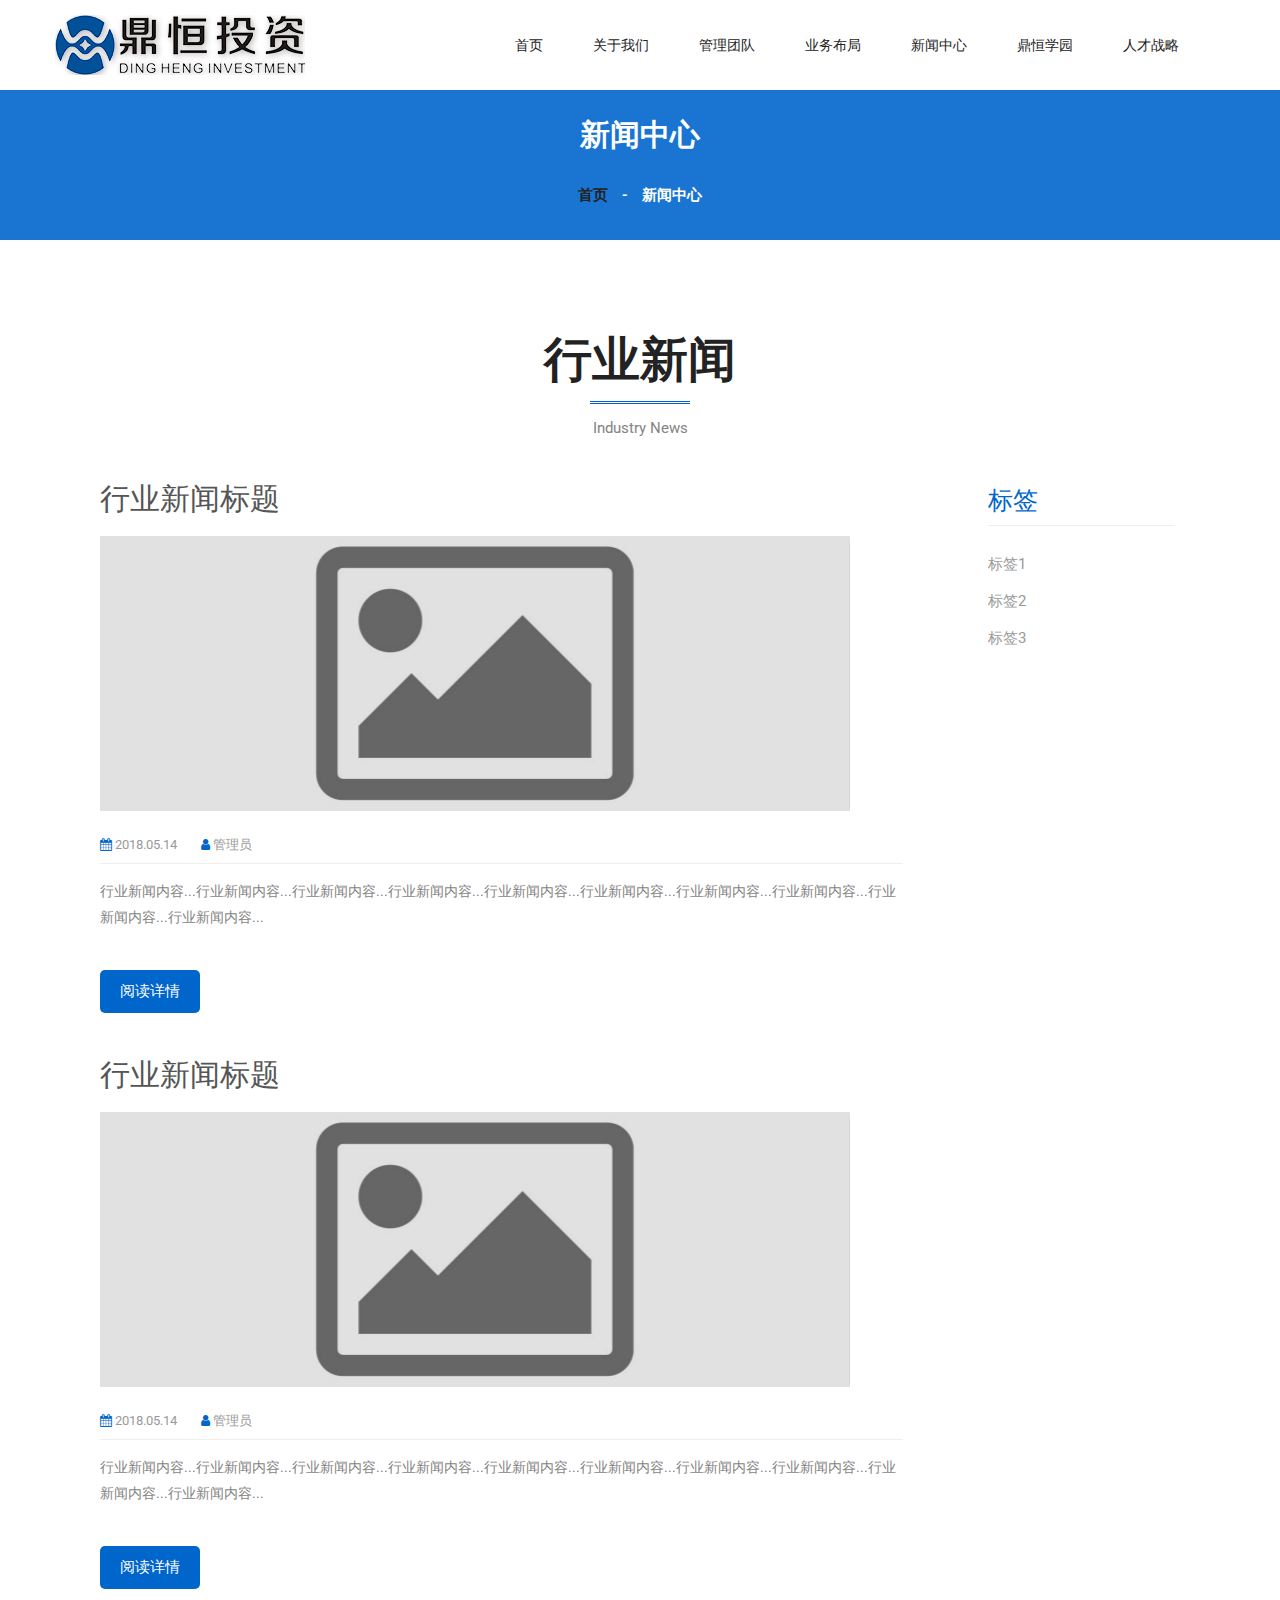
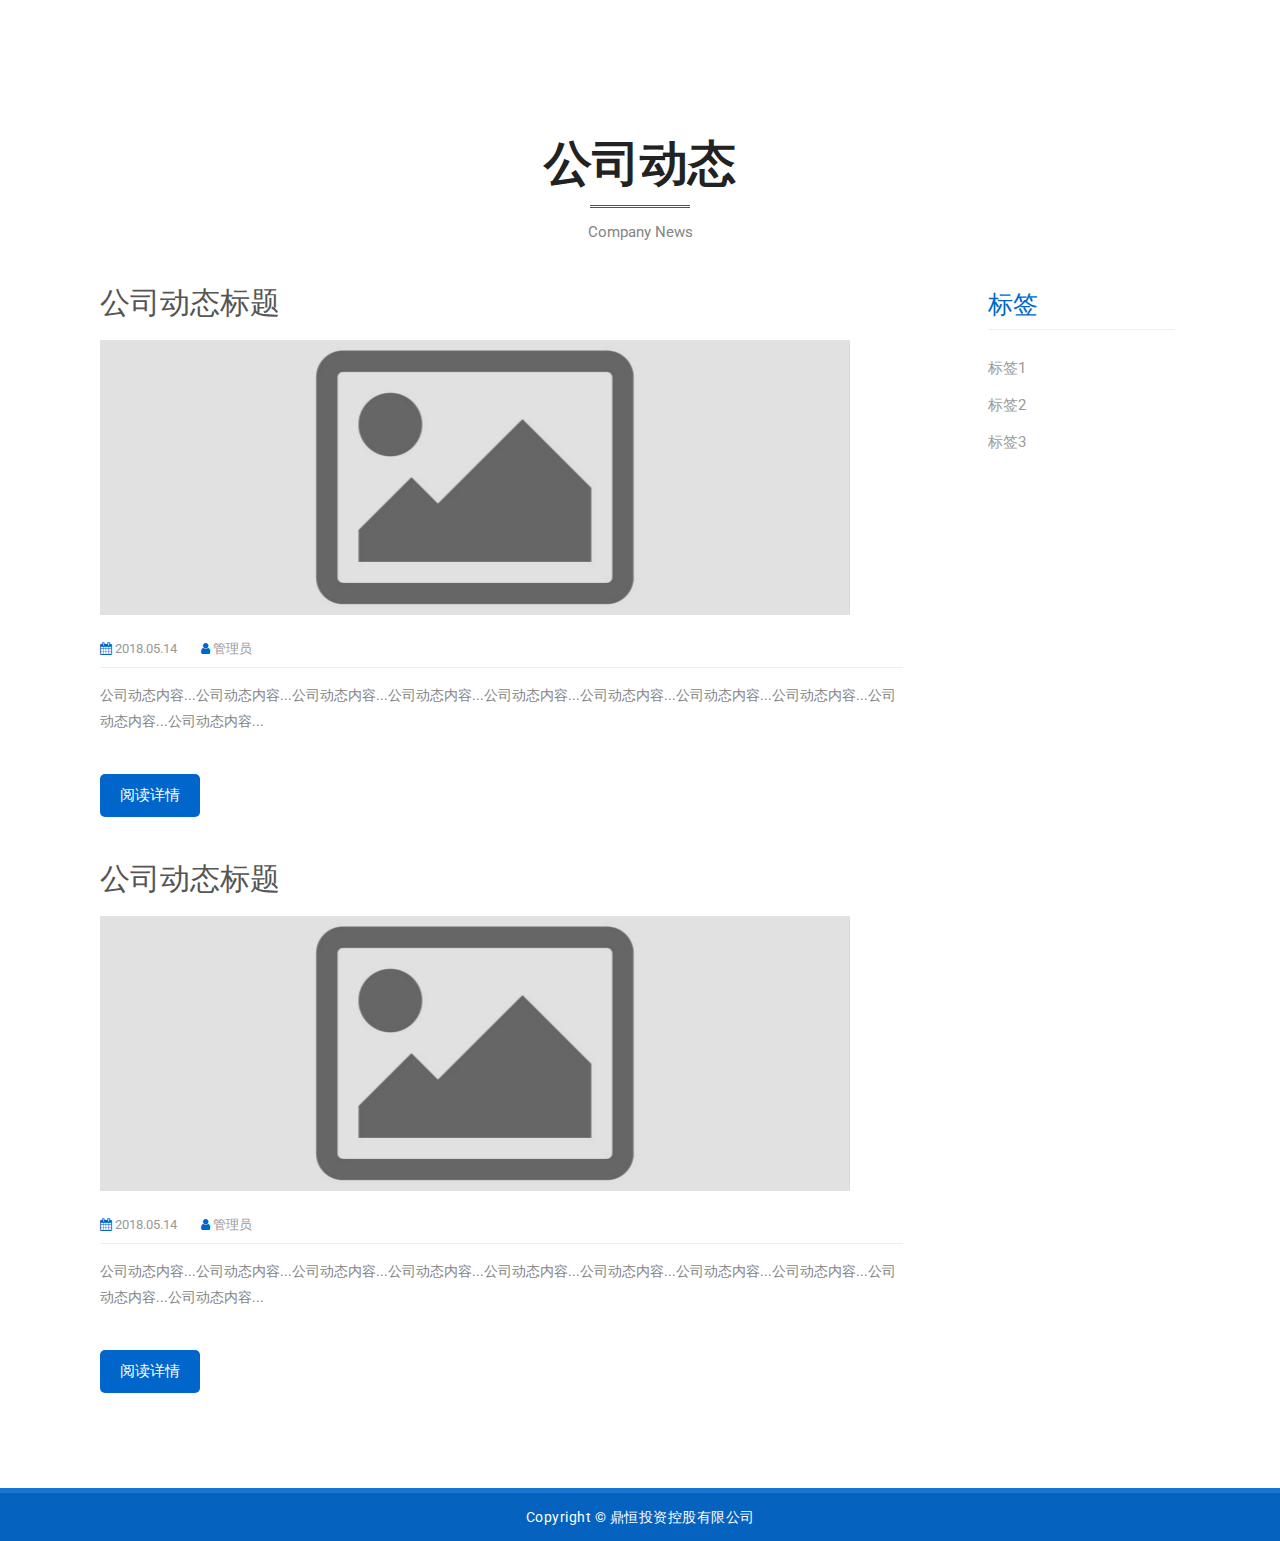
<file: news-center.html>
<!DOCTYPE html>
<html>
<head>
    <meta charset="utf-8">
    <title>鼎恒投资控股有限公司</title>
    <!-- Stylesheets -->
    <link href="css/bootstrap.css" rel="stylesheet">
    <link href="css/responsive.css" rel="stylesheet">
    <link href="css/style.css" rel="stylesheet">
    <link href="css/font-awesome.min.css" rel="stylesheet">
    <link href="http://maxcdn.bootstrapcdn.com/font-awesome/4.7.0/css/font-awesome.min.css" rel="stylesheet">
    <!-- mobile responsive meta -->
    <meta name="viewport" content="width=device-width, initial-scale=1">
    <meta name="viewport" content="width=device-width, initial-scale=1, maximum-scale=1">
    <style type="text/css">
        .demo {
            background: #fff;
            padding: 2em 0;
        }

        .main-timeline {
            overflow: auto;
        }

        .main-timeline .timeline {
            padding: 0;
            text-align: center;
            overflow: hidden;
        }

        .main-timeline .timeline-icon {
            padding-bottom: 20px;
            margin-bottom: 30px;
            font-size: 65px;
            color: #727cb6;
            border-bottom: 3px solid #ccc;
            position: relative;
        }

        .main-timeline .timeline-icon:before {
            content: "";
            width: 16px;
            height: 16px;
            border-radius: 50%;
            background: #727cb6;
            margin: 0 auto;
            position: absolute;
            bottom: -9.5px;
            left: 0;
            right: 0;
        }

        .main-timeline .year {
            display: block;
            width: 100%;
            height: 100px;
            line-height: 100px;
            border-radius: 50%;
            background: #727cb6;
            font-size: 30px;
            color: #fff;
            margin-bottom: 30px;
            z-index: 1;
            position: relative;
        }

        .main-timeline .year:before {
            content: "";
            display: block;
            width: 70px;
            height: 80%;
            background: #fff;
            border-radius: 50%;
            position: absolute;
            top: 10px;
            left: -37px;
        }

        .main-timeline .timeline-content {
            padding: 0 10px;
        }

        .main-timeline .post {
            font-size: 20px;
            color: #727cb6;
            margin: 0 0 20px 0;
        }

        .main-timeline .description {
            font-size: 14px;
            color: #555;
            text-align: left;
        }

        .main-timeline .timeline:nth-child(2n) .timeline-icon,
        .main-timeline .timeline:nth-child(2n) .post {
            color: #008b8b;
        }

        .main-timeline .timeline:nth-child(2n) .year,
        .main-timeline .timeline:nth-child(2n) .timeline-icon:before {
            background: #008b8b;
        }

        .main-timeline .timeline:nth-child(3n) .timeline-icon,
        .main-timeline .timeline:nth-child(3n) .post {
            color: #e77e21;
        }

        .main-timeline .timeline:nth-child(3n) .year,
        .main-timeline .timeline:nth-child(3n) .timeline-icon:before {
            background: #e77e21;
        }

        .main-timeline .timeline:nth-child(4n) .timeline-icon,
        .main-timeline .timeline:nth-child(4n) .post {
            color: #3498db;
        }

        .main-timeline .timeline:nth-child(4n) .year,
        .main-timeline .timeline:nth-child(4n) .timeline-icon:before {
            background: #3498db;
        }

        .main-timeline .timeline:nth-child(5n) .timeline-icon,
        .main-timeline .timeline:nth-child(5n) .post {
            color: #cca872;
        }

        .main-timeline .timeline:nth-child(5n) .year,
        .main-timeline .timeline:nth-child(5n) .timeline-icon:before {
            background: #cca872;
        }

        .main-timeline .timeline:nth-child(6n) .timeline-icon,
        .main-timeline .timeline:nth-child(6n) .post {
            color: #ed687c;
        }

        .main-timeline .timeline:nth-child(6n) .year,
        .main-timeline .timeline:nth-child(6n) .timeline-icon:before {
            background: #ed687c;
        }
    </style>
</head>
<body>


<div class="page-wrapper">
    <!-- Preloader -->
    <div class="preloader"></div>
    <!-- Preloader -->
    <!--Main Header-->
    <header class="main-header-block sticky-header">
        <div class="container">
            <div class="logo">
                <figure><a href="index.html"><img src="images/logo.png" alt=""></a></figure>
            </div>
            <div class="header-area clearfix">
                <nav class="main-menu-navigation">
                    <div class="navbar-header">
                        <!-- Toggle Button -->
                        <button type="button" class="navbar-toggle" data-toggle="collapse"
                                data-target=".navbar-collapse"><span class="icon-bar"></span> <span
                                class="icon-bar"></span> <span class="icon-bar"></span></button>
                    </div>
                    <div class="navbar-collapse collapse clearfix">
                        <ul class="navigation clearfix">
                            <li><a href="index.html">首页</a></li>
                            <li><a href="about.html">关于我们</a></li>
                            <li><a href="management-team.html">管理团队</a></li>
                            <li><a href="business-layout.html">业务布局</a></li>
                            <li><a href="#">新闻中心</a></li>
                            <li><a href="school-park.html">鼎恒学园</a></li>
                            <li><a href="talent-strategy.html">人才战略</a></li>
                        </ul>
                    </div>
                </nav>
            </div>
        </div>
    </header>
    <!--End Main Header -->
    <!--Page Title-->
    <section class="page-title">
        <div class="container clearfix text-center">
            <div class="title">
                <h4>新闻中心</h4>
            </div>
            <ul class="title-manu">
                <li><a href="index.html">首页</a></li>
                <li>-</li>
                <li>新闻中心</li>
            </ul>
        </div>
    </section>
    <!--End Page Title-->
    <!--Wellcome Section-->
    <section class="wellcome-area">
        <div class="container">
            <div class="section-title text-center">
                <h2>行业新闻</h2>
                <p>Industry News</p>
            </div>
            <div class="row">
                <div class="col-md-12 col-sm-12 col-xs-12">
                    <div class="item-holder-box">
                        <div class="col-md-9 col-sm-9 col-xs-12">
                            <div class="blog_grid">
                                <h2 class="post_title"><a href="#">行业新闻标题</a></h2>
                                <a href="#"><img src='images/items/picture_middle.jpg' class="img-responsive" alt=""/></a>
                                <ul class="links">
                                    <li><i class="fa fa-calendar"></i> 2018.05.14</li>
                                    <li><i class="fa fa-user"></i> <a href="#">管理员</a></li>
                                </ul>
                                <p>
                                    行业新闻内容...行业新闻内容...行业新闻内容...行业新闻内容...行业新闻内容...行业新闻内容...行业新闻内容...行业新闻内容...行业新闻内容...行业新闻内容...</p>
                                <a href="news-details.html" class="blog_btn">阅读详情</a></div>
                            <div class="blog_grid">
                                <h2 class="post_title"><a href="#">行业新闻标题</a></h2>
                                <a href="#"><img src='images/items/picture_middle.jpg' class="img-responsive" alt=""/></a>
                                <ul class="links">
                                    <li><i class="fa fa-calendar"></i> 2018.05.14</li>
                                    <li><i class="fa fa-user"></i> <a href="#">管理员</a></li>
                                </ul>
                                <p>
                                    行业新闻内容...行业新闻内容...行业新闻内容...行业新闻内容...行业新闻内容...行业新闻内容...行业新闻内容...行业新闻内容...行业新闻内容...行业新闻内容...</p>
                                <a href="news-details.html" class="blog_btn">阅读详情</a></div>
                        </div>
                        <div class="col-md-3 col-sm-3 col-xs-12 blog_sidebar">
                            <ul class="sidebar">
                                <h3>标签</h3>
                                <li><a href="##">标签1</a></li>
                                <li><a href="##">标签2</a></li>
                                <li><a href="##">标签3</a></li>
                            </ul>
                        </div>
                    </div>
                </div>
            </div>
        </div>
    </section>
    <!--End Wellcome Section-->
    <!--Vision Section-->
    <section class="middle-area">
        <div class="container">
            <div class="section-title text-center">
                <h2>公司动态</h2>
                <p>Company News</p>
            </div>
            <div class="row">
                <div class="col-md-12 col-sm-12 col-xs-12">
                    <div class="item-holder-box" style="text-align: left">
                        <div class="col-md-9 col-sm-9 col-xs-12">
                            <div class="blog_grid">
                                <h2 class="post_title"><a href="#">公司动态标题</a></h2>
                                <a href="#"><img src='images/items/picture_middle.jpg' class="img-responsive" alt=""/></a>
                                <ul class="links">
                                    <li><i class="fa fa-calendar"></i> 2018.05.14</li>
                                    <li><i class="fa fa-user"></i> <a href="#">管理员</a></li>
                                </ul>
                                <p>
                                    公司动态内容...公司动态内容...公司动态内容...公司动态内容...公司动态内容...公司动态内容...公司动态内容...公司动态内容...公司动态内容...公司动态内容...</p>
                                <a href="news-details.html" class="blog_btn">阅读详情</a></div>
                            <div class="blog_grid">
                                <h2 class="post_title"><a href="#">公司动态标题</a></h2>
                                <a href="#"><img src='images/items/picture_middle.jpg' class="img-responsive" alt=""/></a>
                                <ul class="links">
                                    <li><i class="fa fa-calendar"></i> 2018.05.14</li>
                                    <li><i class="fa fa-user"></i> <a href="#">管理员</a></li>
                                </ul>
                                <p>
                                    公司动态内容...公司动态内容...公司动态内容...公司动态内容...公司动态内容...公司动态内容...公司动态内容...公司动态内容...公司动态内容...公司动态内容...</p>
                                <a href="news-details.html" class="blog_btn">阅读详情</a></div>
                        </div>
                        <div class="col-md-3 col-sm-3 col-xs-12 blog_sidebar">
                            <ul class="sidebar">
                                <h3>标签</h3>
                                <li><a href="##">标签1</a></li>
                                <li><a href="##">标签2</a></li>
                                <li><a href="##">标签3</a></li>
                            </ul>
                        </div>
                    </div>
                </div>
            </div>
        </div>
    </section>
    <!--End Vision Section-->
    <!--main-footer-area-->
    <footer class="main-footer-area">
        <div class="footer-bottom">
            <div class="container">
                <div class="copyright-text text-center">
                    <p style="color: #ffffff;">Copyright &copy; 鼎恒投资控股有限公司</p>
                </div>
            </div>
        </div>
    </footer>
    <!--End main-footer-area-->
</div>
<!--End pagewrapper-->
<script src="js/jquery.js"></script>
<script src="js/bootstrap.min.js"></script>
<script src="js/jquery.fancybox.pack.js"></script>
<script src="js/jquery.fancybox-media.js"></script>
<!--<script src="js/html5lightbox.js"></script>-->
<script src="js/owl.carousel.min.js"></script>
<script src="js/wow.js"></script>
<!-- bxslider -->
<script src="js/bxslider.js"></script>
<script src="js/jquery.countTo.js"></script>
<script src="js/script.js"></script>
</body>
</html>
</file>
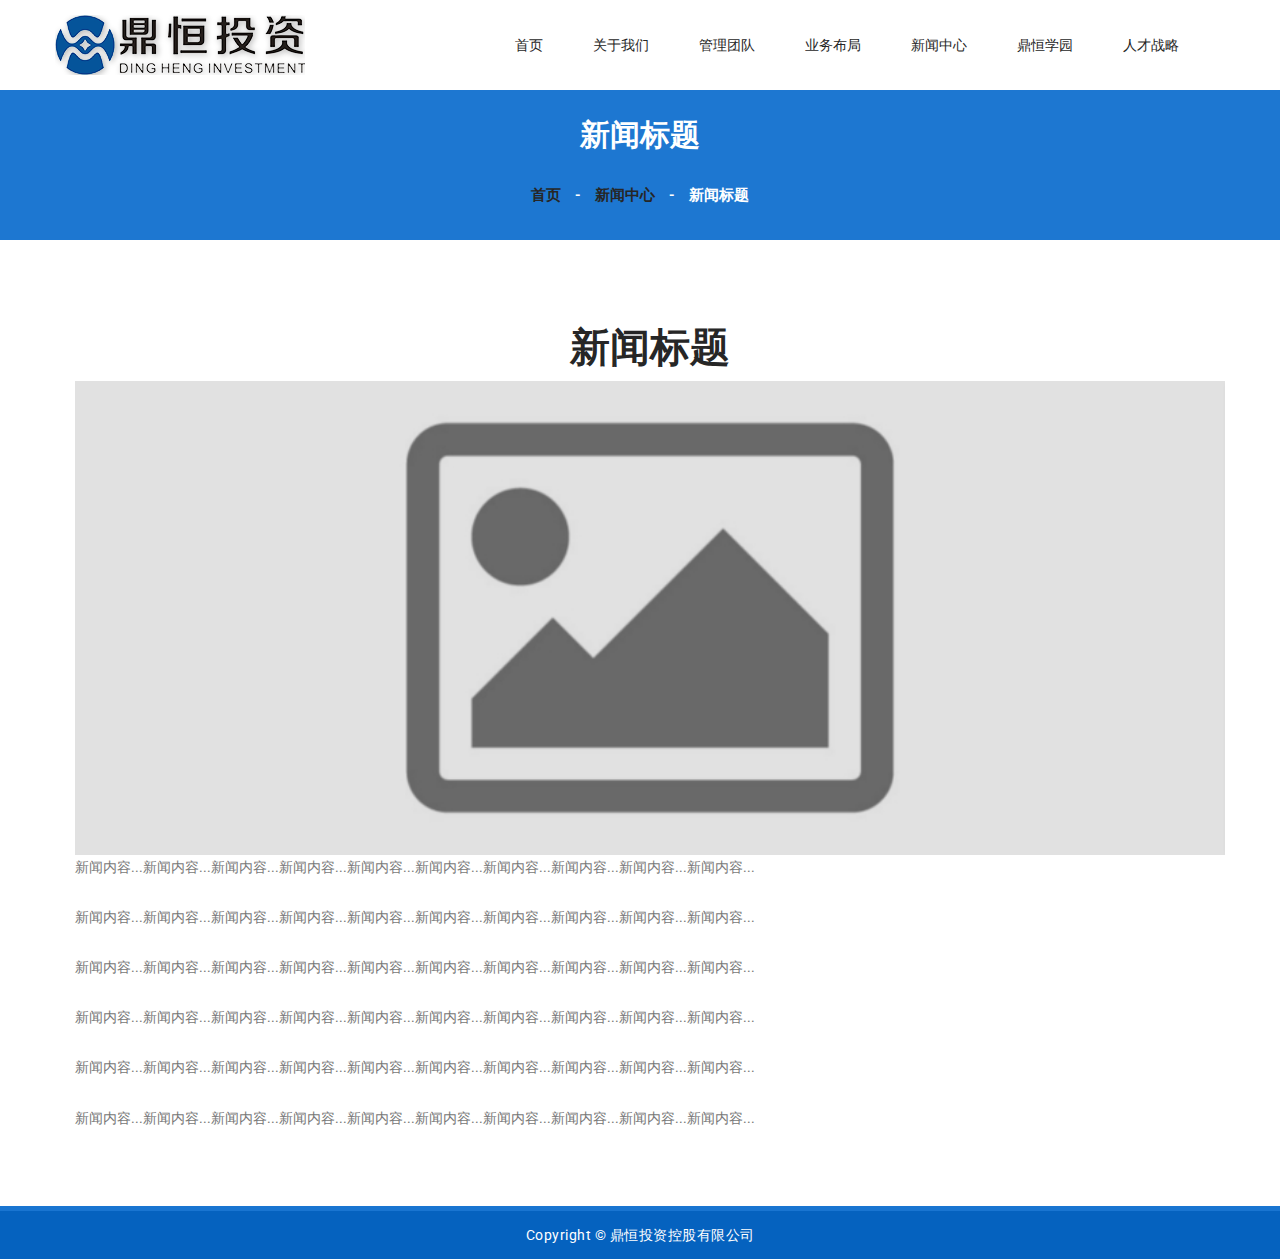
<file: news-details.html>
<!DOCTYPE html>
<html>
<head>
    <meta charset="utf-8">
    <title>Services Details</title>
    <!-- Stylesheets -->
    <link href="css/bootstrap.css" rel="stylesheet">
    <link href="css/responsive.css" rel="stylesheet">
    <link href="css/style.css" rel="stylesheet">
    <link href="http://maxcdn.bootstrapcdn.com/font-awesome/4.7.0/css/font-awesome.min.css" rel="stylesheet">
    <!-- mobile responsive meta -->
    <meta name="viewport" content="width=device-width, initial-scale=1">
    <meta name="viewport" content="width=device-width, initial-scale=1, maximum-scale=1">
</head>
<body>




<div class="page-wrapper">
    <!-- Preloader -->
    <div class="preloader"></div>
    <!-- Preloader -->
    <!--Main Header-->
    <header class="main-header-block sticky-header">
        <div class="container">
            <div class="logo">
                <figure><a href="index.html"><img src="images/logo.png" alt=""></a></figure>
            </div>
            <div class="header-area clearfix">
                <nav class="main-menu-navigation">
                    <div class="navbar-header">
                        <!-- Toggle Button -->
                        <button type="button" class="navbar-toggle" data-toggle="collapse"
                                data-target=".navbar-collapse"><span class="icon-bar"></span> <span
                                class="icon-bar"></span> <span class="icon-bar"></span></button>
                    </div>
                    <div class="navbar-collapse collapse clearfix">
                        <ul class="navigation clearfix">
                            <li><a href="index">首页</a></li>
                            <li><a href="about.html">关于我们</a></li>
                            <li><a href="management-team.html">管理团队</a></li>
                            <li><a href="business-layout.html">业务布局</a></li>
                            <li><a href="news-center.html">新闻中心</a></li>
                            <li><a href="school-park.html">鼎恒学园</a></li>
                            <li><a href="talent-strategy.html">人才战略</a></li>
                        </ul>
                    </div>
                </nav>
            </div>
        </div>
    </header>
    <!--End Main Header -->
    <!--Page Title-->
    <section class="page-title">
        <div class="container clearfix text-center">
            <div class="title">
                <h4>新闻标题</h4>
            </div>
            <ul class="title-manu">
                <li><a href="index.html">首页</a></li>
                <li>-</li>
                <li><a href="news-center.html">新闻中心</a></li>
                <li>-</li>
                <li>新闻标题</li>
            </ul>
        </div>
    </section>
    <!--End Page Title-->
    <!--Service Section-->
    <section class="service-details">
        <div class="container">
            <div class="row">
                <div class="col-md-12 col-sm-12 col-xs-12">
                    <div class="right-side">
                        <div class="image-box">
                            <h3 style="text-align: center;">新闻标题</h3>
                            <figure> <img src="images/items/picture_big.jpg" alt=""> </figure>
                            <p>新闻内容...新闻内容...新闻内容...新闻内容...新闻内容...新闻内容...新闻内容...新闻内容...新闻内容...新闻内容...</p>
                            <p>新闻内容...新闻内容...新闻内容...新闻内容...新闻内容...新闻内容...新闻内容...新闻内容...新闻内容...新闻内容...</p>
                            <p>新闻内容...新闻内容...新闻内容...新闻内容...新闻内容...新闻内容...新闻内容...新闻内容...新闻内容...新闻内容...</p>
                            <p>新闻内容...新闻内容...新闻内容...新闻内容...新闻内容...新闻内容...新闻内容...新闻内容...新闻内容...新闻内容...</p>
                            <p>新闻内容...新闻内容...新闻内容...新闻内容...新闻内容...新闻内容...新闻内容...新闻内容...新闻内容...新闻内容...</p>
                            <p>新闻内容...新闻内容...新闻内容...新闻内容...新闻内容...新闻内容...新闻内容...新闻内容...新闻内容...新闻内容...</p>
                        </div>
                    </div>
                </div>
            </div>
        </div>
    </section>
    <!--End Service Section-->
    <!--main-footer-area-->
    <footer class="main-footer-area">
        <div class="footer-bottom">
            <div class="container">
                <div class="copyright-text text-center">
                    <p style="color: #ffffff;">Copyright &copy; 鼎恒投资控股有限公司</p>
                </div>
            </div>
        </div>
    </footer>
    <!--End main-footer-area-->
</div>
<!--End pagewrapper-->
<script src="js/jquery.js"></script>
<script src="js/bootstrap.min.js"></script>
<script src="js/jquery.fancybox.pack.js"></script>
<script src="js/jquery.fancybox-media.js"></script>
<!--<script src="js/html5lightbox.js"></script>-->
<script src="js/owl.carousel.min.js"></script>
<script src="js/wow.js"></script>
<!-- bxslider -->
<script src="js/bxslider.js"></script>
<script src="js/jquery.countTo.js"></script>
<script src="js/script.js"></script>
</body>
</html>
</file>
<file: css/responsive.css>
/*  Theme HTML Template */

@media only screen and (min-width: 768px){
	.main-menu-navigation .navigation > li > ul,
	.main-menu-navigation .navigation > li > ul > li > ul{
		display:block !important;
		visibility:hidden;
		opacity:0;
	}
}

@media only screen and (max-width: 1200px){
	.main-header-block .logo{
		display: block;
		text-align: center;
		float: none!important;
		margin-bottom: 20px;
	}
	.main-header-block .header-area{
		float: none!important;
	}
	.footer-top .footer-gallery-widget{
		margin: 0px!important;
	}
	.about-area .content-box p.hide-text{
		display: none!important;
	}
	.about-area .content-box{
		margin: 10px!important;
	}
	.footer-top .about-widget-box{
		margin-right: 0px!important;
	}
	.featured-area .content-box{
		padding-bottom:100px!important;
	}
	.featured-area .image-box img{
		width:100%;
	}
}

@media only screen and (max-width: 991px){
	.main-header-block .logo{
		float: none !important;
		text-align: left;
	}
	.main-header-block .link-button {
	    position: absolute;
	    right: 0px;
	    top: -70px;
	}
	.main-header-block .header-area{
		float: none !important;
	}
	.wellcome-area .item-holder-box{
		margin-bottom: 60px!important;
	}
	.wellcome-area{
		padding-bottom: 30px!important;
	}
	.service-details .right-side{
		margin-top: 40px !important;
		margin-left: 0px!important;
	}
	.blog-area.style-two .right-side{
		margin-left: 0px!important;
		margin-top: 40px!important;
	}
	.contact-us .contact-info-area{
		margin-left: 0px!important;
		margin-top: 40px!important;
	}
}
@media only screen and (max-width: 767px){
	.main-header-block .main-menu-navigation {
	    top: 0px;
	    width: 100%;
	}
	.main-menu-navigation .navbar-header{
		position:relative;
		float:none;
		display: block;
		text-align: right;
		width:100%;
		padding:12px 0px;
		right:0px;
		z-index:12;
	}
	.main-menu-navigation .navbar-header .navbar-toggle {
	    display: block;
	    border: 1px solid #ffffff;
	    float: left;
	    height: 50px;
	    width: 50px;
	    padding-left: 12px;
	    text-align: center;
	    margin: 0px 0px 0px 0px;
	    border-radius: 0px;
	    background: #0066cc;
	}	
	.main-menu-navigation .navbar-header .navbar-toggle .icon-bar{
		background:#ffffff;	
	}	
	.main-menu-navigation .navbar-collapse > .navigation{
		float:none !important;
		margin:0px !important;
		width:100% !important;
		border:1px solid #ffffff;
		border-top:none;
	}	
	.main-menu-navigation .navbar-collapse > .navigation > li{
		margin:0px !important;
		float:none !important;
		width:100%;
	}	
	.main-menu-navigation .navigation > li > a,
	.main-menu-navigation .navigation > li > ul:before{
		border:none;	
	}	
	.main-menu-navigation .navbar-collapse > .navigation > li > a{
		padding:10px 10px !important;
		border:none !important;
	}	
	.main-menu-navigation .navigation li.dropdown > a:after,
	.main-menu-navigation .navigation > li.dropdown > a:before,
	.main-menu-navigation .navigation > li > ul > li > a::before,
	.main-menu-navigation .navigation > li > ul > li > ul > li > a::before{
		color:#ffffff !important;
		right:15px;
		font-size:16px;
		display:none !important;
	}	
	.main-menu-navigation .navbar-collapse > .navigation > li > ul,
	.main-menu-navigation .navbar-collapse > .navigation > li > ul > li > ul{
		position:relative;
		border:none;
		float:none;
		visibility:visible;
		opacity:1;
		display:none;
		margin:0px;
		left:auto !important;
		right:auto !important;
		top:auto !important;
		width:100%;
		background:#e4b700;
		-webkit-border-radius:0px;
		-ms-border-radius:0px;
		-o-border-radius:0px;
		-moz-border-radius:0px;
		border-radius:0px;
		transition:none !important;
		-webkit-transition:none !important;
		-ms-transition:none !important;
		-o-transition:none !important;
		-moz-transition:none !important;
	}		
	.main-menu-navigation .navbar-collapse > .navigation > li > ul,
	.main-menu-navigation .navbar-collapse > .navigation > li > ul > li > ul{
		border-top:1px solid rgba(255,255,255,1) !important;	
	}	
	.main-menu-navigation .navbar-collapse > .navigation > li,
	.main-menu-navigation .navbar-collapse > .navigation > li > ul > li,
	.main-menu-navigation .navbar-collapse > .navigation > li > ul > li > ul > li{
		border-top:1px solid rgba(255,255,255,1) !important;
		opacity:1 !important;
		top:0px !important;
		left:0px !important;
		visibility:visible !important;
	}	
	.main-menu-navigation .navbar-collapse > .navigation > li:first-child{
		border:none;	
	}	
	.main-menu-navigation .navbar-collapse > .navigation > li > a,
	.main-menu-navigation .navbar-collapse > .navigation > li > ul > li > a,
	.main-menu-navigation .navbar-collapse > .navigation > li > ul > li > ul > li > a{
		padding:15px 10px !important;
		line-height:22px;
		color:#ffffff;
		background: #0066cc;
		text-align: left;
	}	
	.main-menu-navigation .navbar-collapse > .navigation > li > a:hover,
	.main-menu-navigation .navbar-collapse > .navigation > li > a:active,
	.main-menu-navigation .navbar-collapse > .navigation > li > a:focus{
		background: #1cc9ce;
	}	
	.main-menu-navigation .navbar-collapse > .navigation > li:hover > a,
	.main-menu-navigation .navbar-collapse > .navigation > li > ul > li:hover > a,
	.main-menu-navigation .navbar-collapse > .navigation > li > ul > li > ul > li:hover > a,
	.main-menu-navigation .navbar-collapse > .navigation > li.current > a,
	.main-menu-navigation .navbar-collapse > .navigation > li.current-menu-item > a{
		background: rgba(0, 102, 204, 0.75);
		color: #fff !important;
	}
	.main-menu-navigation .navbar-collapse > .navigation li.dropdown:after,
	.main-menu-navigation .navigation > li > ul:before{
		display:none !important;	
	}
	.main-menu-navigation .navbar-collapse > .navigation li.dropdown .dropdown-btn {
	    display: block;
	    position: absolute;
	    right: 15px;
	    top: 12px;
	    color: #ffffff;
	}
	.main-menu-navigation .navbar-collapse > .navigation li.current .dropdown-btn,
	.main-menu-navigation .navbar-collapse > .navigation li:hover .dropdown-btn{
		color: #ffffff;
	}
	.main-header-block .logo{
		display: block;
		text-align: center;
	}
	.main-header-block .link-button{
		top: 13px;
	}
	.main-header-block .header-area{
		margin-top: -85px!important;
	}
	.about-area .content-box{
		margin: 50px 0px !important;
	}
	.faq-section .faq-container{
		margin: 0px 50px!important;
	}
	.main-header-block.sticky-header.fixed-header {
	    transition: 0s;
	    position: relative;
	    animation-name: inherit;
	}
	.contact-section .contact-area-box{
		padding: 80px 20px!important;
	}

}
@media only screen and (max-width: 660px){
	.main-header-block .header-area{
		margin-top: 0px!important;
	}
	.header-top .top-left .contact-links li{
		display: block!important;
	}
	.featured-area .slider-pager .list-inline li{
		display: block!important;
		margin-bottom: 20px;
	}
}
</file>
<file: css/style.css>
/* HTML5 Template */


/************ TABLE OF CONTENTS ***************
1.  Google Fonts
2.  Reset
3.  Global
4.  Scroll To Top
5.  Preloader
6.  Header Top
7.  Main Header
8.  Search Popup
9.	Rev Slider Wrapper
10.	wellcome Section
11. Vedio Section
12. Service Section
13. Featured Section
14. Team Section
15. Fact Counter Section
16. Blog Section
17. Contact Section
18. Footer Style
19. Title Menu
20. About Section
21. Service Page Style Two
22. Service Details
23. Gallery Page
24. Faq Page
25. Error Section
26. Contact Us
27. Google Map Section
28. Blog Page
29. Styled Pagination
30. Blog Details

**********************************************/


/*** 

====================================================================
	Google Fonts
====================================================================

 ***/

@import url('https://fonts.googleapis.com/css?family=Roboto:100,100i,300,300i,400,400i,500,500i,700,700i,900,900i');

/*** 

====================================================================
	Reset
====================================================================

 ***/

@import url('animate.min.css');
@import url('owl.css');
@import url('bootstrap.min.css');
@import url('jquery.bxslider.css');
@import url(../revolution/css/settings.css);
@import url(../revolution/css/layers.css);
@import url(../revolution/css/navigation.css);
@import url('jquery.fancybox.css');
@import url('hover.css');
 @media (min-width:1200px) {
 .container {
 padding: 0px;
}
}
* {
	margin:0px;
	padding:0px;
	border:none;
	outline:none;
}
/*** 

====================================================================
	Global style
====================================================================

***/


body {
	font-size:15px;
	color:#777777;
	line-height:1.8em;
	font-weight:400;
	background:#ffffff;
	background-size:cover;
	background-repeat:no-repeat;
	background-position:center top;
	-webkit-font-smoothing: antialiased;
	font-family: 'Roboto', sans-serif;
}
.page-wrapper {
	overflow: hidden;
}
a {
	text-decoration:none;
	cursor:pointer;
}
a:hover, a:focus, a:visited {
	text-decoration:none;
	outline:none;
}
h1, h2, h3, h4, h5, h6 {
	margin:0px;
	font-family: 'Roboto', sans-serif;
}
input, button, select, textarea {
	font-family: 'Roboto', sans-serif;
}
p {
	position:relative;
	font-size: 14px;
	line-height:1.8em;
	font-family: 'Roboto', sans-serif;
}
.strike-through {
	text-decoration:line-through;
}
.auto-container {
	position:static;
	max-width:1200px;
	padding:0px 15px;
	margin:0 auto;
}
.small-container {
	max-width:680px;
	margin:0 auto;
}
.page-wrapper {
	position:relative;
	margin:0 auto;
	width:100%;
	min-width:300px;
}
ul, li {
	list-style:none;
	padding:0px;
	margin:0px;
}
.section-title h2 {
	position: relative;
	font-size: 48px;
	color: #222222;
	line-height: 60px;
	font-weight: 600;
	padding-bottom: 14px;
	margin-bottom: 10px;
}
.section-title h2:before {
	position: absolute;
	bottom: 0px;
	left: 0;
	right:0px;
	margin:auto;
	width: 100px;
	height: 3px;
	background: #fff;
	border-bottom:3px double #0066cc;
	content: '';
}
.section-title p {
	font-size: 15px;
	color: #848484;
	font-weight: 400;
	line-height: 28px;
	font-family: 'Roboto', sans-serif;
}
.anim-3, .anim-3-all * {
	transition:all 0.3s ease;
	-moz-transition:all 0.3s ease;
	-webkit-transition:all 0.3s ease;
	-ms-transition:all 0.3s ease;
	-o-transition:all 0.3s ease;
}
.anim-5, .anim-5-all * {
	transition:all 0.5s ease;
	-moz-transition:all 0.5s ease;
	-webkit-transition:all 0.5s ease;
	-ms-transition:all 0.5s ease;
	-o-transition:all 0.5s ease;
}
.anim-7, .anim-7-all * {
	transition:all 0.7s ease;
	-moz-transition:all 0.7s ease;
	-webkit-transition:all 0.7s ease;
	-ms-transition:all 0.7s ease;
	-o-transition:all 0.7s ease;
}
::-webkit-input-placeholder { /* WebKit, Blink, Edge */
 color:    #222222;
}
:-moz-placeholder { /* Mozilla Firefox 4 to 18 */
 color:    #222222;
 opacity:  1;
}
::-moz-placeholder { /* Mozilla Firefox 19+ */
 color:    #222222;
 opacity:  1;
}
:-ms-input-placeholder { /* Internet Explorer 10-11 */
 color:    #222222;
}
::-ms-input-placeholder { /* Microsoft Edge */
 color:    #222222;
}
.btn-style-one {
	font-size: 15px;
	color: #ffffff;
	line-height: 28px;
	font-weight: 600;
	padding: 10px 24px;
	background: #0066cc;
	border-radius:6px;
	border: 1px solid #0066cc;
	text-transform: capitalize;
	display: inline-block;
	font-family: 'Roboto', sans-serif;
	transition:all 0.5s ease;
	-moz-transition:all 0.5s ease;
	-webkit-transition:all 0.5s ease;
	-ms-transition:all 0.5s ease;
	-o-transition:all 0.5s ease;
}
.btn-style-one:hover {
	color: #ffffff;
	border: 1px solid #ffffff;
	background: transparent;
	transition:all 0.5s ease;
	-moz-transition:all 0.5s ease;
	-webkit-transition:all 0.5s ease;
	-ms-transition:all 0.5s ease;
	-o-transition:all 0.5s ease;
}
/*** 

====================================================================
	Preloader style
====================================================================

***/

.preloader {
	position:fixed;
	left:0px;
	top:0px;
	height:100%;
	width: 100%;
	z-index:99999;
	background-color:#ffffff;
	background-position:center center;
	background-repeat:no-repeat;
	/*background-image:url(../images/icons/preloader.png);*/
}
/*** 

====================================================================
	Scroll To Top style
====================================================================

***/

.scroll-to-top {
	position:fixed;
	bottom:40px;
	right:40px;
	color:#ffffff;
	font-size:24px;
	line-height: 40px;
	width: 45px;
	height: 45px;
	border: 1px solid #0066cc;
	background: #0066cc;
	text-align:center;
	z-index:100;
	cursor:pointer;
	display:none;
	transition:all 500ms ease;
	-moz-transition:all 500ms ease;
	-webkit-transition:all 500ms ease;
	-ms-transition:all 500ms ease;
	-o-transition:all 500ms ease;
}
.scroll-to-top:hover {
	background: #ffffff;
	color: #0066cc;
	border-color: #0066cc;
	transition: all 500ms ease;
}
/***

====================================================================
	Header Top
====================================================================

***/

.header-top {
	padding: 11px 0px;
	background: #f4f4f4;
}
.header-top .top-left {
	float: left;
}
.header-top .top-right {
	float: right;
}
.header-top .top-left .contact-links li {
	display: inline-block;
	font-size: 15px;
	font-weight: 400;
	line-height: 28px;
	color: #333;
	margin-right: 40px;
	font-family: 'Roboto', sans-serif;
}
.header-top .top-left .contact-links li i {
	margin-right: 10px;
	color: #0066cc;
}
.header-top .top-right .social-links {
	position: relative;
	float: left;
}
.header-top .top-right .social-links li {
	display: inline-block;
	margin-right: 24px;
}
.header-top .top-right .social-links li i {
	font-size: 13px;
	color: #333;
}
.header-top .top-right .social-links li:hover i {
	color: #0066cc;
}
.search_option {
	position: relative;
	float: right;
	margin-left: 20px;
}
.search_option:before {
	position: absolute;
	content: '';
	height: 20px;
	top: 5px;
	left: -20px;
	border-right: 2px solid #3d434e;
}
.search_option span {
	color: #333;
	font-size: 14px;
}
/*** 

====================================================================
  Search Popup
====================================================================

***/

.search-popup-block {
	position: fixed;
	left: 0px;
	top: -100%;
	width: 100%;
	height: 100%;
	background: rgba(0, 0, 0, 0.80);
	z-index: 9999;
	visibility: hidden;
	opacity: 0;
	overflow: auto;
	transition: all 700ms ease;
	-moz-transition: all 700ms ease;
	-webkit-transition: all 700ms ease;
	-ms-transition: all 700ms ease;
	-o-transition: all 700ms ease;
}
.search-popup-block.popup-visible {
	top: 0;
	visibility: visible;
	opacity: 1;
}
.search-popup-block .close-search {
	position: absolute;
	right: 25px;
	top: 25px;
	font-size: 20px;
	color: #ffffff;
	cursor: pointer;
	z-index: 5;
}
.search-popup-block .close-search:hover {
	opacity: 0.70;
}
.search-popup-block .search-form-box {
	position: relative;
	padding: 0px 15px 50px;
	padding-top: 200px;
	max-width: 1024px;
	margin: 0 auto;
}
.search-popup-block .search-form-box fieldset {
	position: relative;
	border: 5px solid rgb(255, 255, 255);
	-webkit-border-radius: 0px;
	-ms-border-radius: 0px;
	-o-border-radius: 0px;
	-moz-border-radius: 0px;
	border-radius: 0px;
}
.search-popup-block .search-form-box fieldset input[type="search"], .search-popup-block .search-form-box fieldset input.form-control {
	position: relative;
	height: 70px;
	padding: 20px 220px 20px 30px;
	background: #ffffff;
	line-height: 30px;
	font-size: 24px;
	color: #233145;
	-webkit-border-radius: 0px;
	-ms-border-radius: 0px;
	-o-border-radius: 0px;
	-moz-border-radius: 0px;
	border-radius: 0px;
}
.search-popup-block .search-form-box fieldset input[type="submit"] {
	position: absolute;
	display: block;
	right: 0px;
	top: 0px;
	text-align: center;
	width: 220px;
	padding: 20px 10px 20px 10px;
	color: #ffffff;
	background: #0066cc;
	line-height: 30px;
	height: 70px;
	font-size: 20px;
	font-family: 'Roboto', sans-serif;
	text-transform: uppercase;
	-moz-border-radius: 0px 0px 0px 0px;
	-ms-border-radius: 0px 0px 0px 0px;
	-o-border-radius: 0px 0px 0px 0px;
	-webkit-border-radius: 0px 0px 0px 0px;
	border-radius: 0px 0px 0px 0px;
}
.search-popup-block .search-form-box fieldset input[type="submit"]:hover {
	background: #334551;
	color: #ffffff;
}
.search-popup-block h3 {
	font-size: 28px;
	color: #ffffff;
	margin-bottom: 30px;
	text-align: center;
	letter-spacing: 1px;
}
.search-popup-block .recent-searches {
	font-size: 14px;
	color: #ffffff;
	text-align: center;
	font-family: 'Roboto', sans-serif;
}
.search-popup-block .recent-searches li {
	display: inline-block;
	margin: 0px 10px 10px 0px;
}
.search-popup-block .recent-searches li a {
	display: block;
	line-height: 24px;
	border: 1px solid #ffffff;
	padding: 8px 20px;
	font-size: 15px;
	color: #ffffff;
	border-radius: 0px;
}
.search-popup-block .recent-searches li a:hover {
	color: #0066cc;
	border-color: #0066cc;
}

/*** 

====================================================================
	Main Header
====================================================================

***/

@-webkit-keyframes menu_sticky {
 0% {
margin-top:-150px;
}
 50% {
margin-top: -130px;
}
 100% {
margin-top: 0;
}
}
@keyframes menu_sticky {
 0% {
margin-top:-150px;
}
 50% {
margin-top: -130px;
}
 100% {
margin-top: 0;
}
}
.main-header-block {
	position:relative;
	width:100%;
	z-index: 9999;
	padding: 15px 0px;
	transition:all 500ms ease;
	-moz-transition:all 500ms ease;
	-webkit-transition:all 500ms ease;
	-ms-transition:all 500ms ease;
	-o-transition:all 500ms ease;
}
.fixed-header {
	position:fixed;
	top: 0px;
	left: 0px;
	z-index: 9999;
	background: #ffffff;
	transition:all 500ms ease;
	-webkit-animation-name: menu_sticky;
	animation-name: menu_sticky;
	-webkit-animation-duration: 0.60s;
	animation-duration: 0.60s;
	-webkit-animation-timing-function: ease-out;
	animation-timing-function: ease-out;
	box-shadow: 0px 3px 20px 0px rgba(0, 0, 0, 0.11);
}
.main-header-block .logo {
	position: relative;
	float: left;
}
.main-header-block .header-area {
	position: relative;
	float: right;
	margin-top: 5px;
}
.main-header-block .header-area .main-menu-navigation {
	position: relative;
	float: left;
}
.main-header-block .link-button {
	float: right;
}
.main-menu-navigation .navbar-collapse {
	padding:0px;
}
.main-menu-navigation .navigation {
	position:relative;
	margin:0px;
}
.main-menu-navigation .navigation > li {
	position:relative;
	text-align: left;
	padding-right: 10px;
	margin-right: 36px;
	display: inline-block;
}
.main-menu-navigation .navigation > li > a {
	position:relative;
	display:block;
	font-size: 14px;
	color:#222222;
	line-height: 26px;
	font-weight:500;
	opacity:1;
	padding: 12px 0px;
	font-family: 'Roboto', sans-serif;
	text-transform: uppercase;
	transition:all 500ms ease;
	-moz-transition:all 500ms ease;
	-webkit-transition:all 500ms ease;
	-ms-transition:all 500ms ease;
	-o-transition:all 500ms ease;
}
.main-menu-navigation .navigation > li > ul {
	position:absolute;
	left:0px;
	top: 100%;
	width:150px;
	padding:0px;
	z-index:1;
	display:none;
	transition:all 500ms ease;
	-moz-transition:all 500ms ease;
	-webkit-transition:all 500ms ease;
	-ms-transition:all 500ms ease;
	-o-transition:all 500ms ease;
}
.main-menu-navigation .navigation > li > ul > li {
	position:relative;
	width:100%;
	text-align: left;
}
.main-menu-navigation .navigation > li > ul > li:last-child {
	border-bottom:none;
}
.main-menu-navigation .navigation > li > ul > li > a {
	position:relative;
	display:block;
	line-height:26px;
	font-weight: 500;
	font-size:14px;
	text-transform:uppercase;
	color: #222222;
	background: #ffffff;
	padding: 12px 20px;
	transition:all 500ms ease;
	font-family: 'Roboto', sans-serif;
	-moz-transition:all 500ms ease;
	-webkit-transition:all 500ms ease;
	-ms-transition:all 500ms ease;
	-o-transition:all 500ms ease;
}
.main-menu-navigation .navigation > li > ul > li > a:hover {
	color: #ffffff;
	background: #0066cc;
	transition:all 500ms ease;
}
.main-menu-navigation .navigation > li.dropdown:hover > ul {
	visibility:visible;
	opacity:1;
	top:100%;
	transition:all 500ms ease;
}
.main-menu-navigation .navbar-collapse > ul li.dropdown .dropdown-btn {
	display:block;
	position: absolute;
	right: -8px;
	top: 12px;
	font-size: 20px;
}
/*** 
=============================================
    Rev Slider Wrapper
=============================================
***/

.rev_slider_wrapper .slide-content-box h1 {
	color: #ffffff;
	font-size: 50px;
	line-height: 70px;
	text-align:center;
	text-transform:capitalize;
	font-weight: 600;
	padding-bottom: 10px;
	font-family: 'Roboto', sans-serif;
}
.rev_slider_wrapper .slide-content-box p {
	color: #ffffff;
	font-size: 16px;
	text-align:center;
	line-height: 28px;
	font-weight: 400;
	font-family: 'Roboto', sans-serif;
}
.rev_slider_wrapper .slotholder {
	position: relative;
}
.slotholder:after {
	background: rgba(44, 48, 56, 0.3); /* remove slider shadow */
	width: 100%;
	height: 100%;
	content: "";
	position: absolute;
	left: 0;
	top: 0;
	bottom: 0;
	pointer-events: none;
}
.tp-bannertimer {
	display: none;
}
.rev_slider_wrapper .tparrows {
	background: transparent;
	border: 2px solid #ffffff;
	width: 55px;
	border-radius:6px;
	height: 55px;
}
.rev_slider_wrapper .tparrows:before {
	font-family: "FontAwesome";
	font-size: 14px;
	color: #ffffff;
	display: block;
	line-height: 50px;
	text-align: center;
}
/*** 

====================================================================
	wellcome Section
====================================================================

***/

.wellcome-area {
	padding: 90px 0px 50px 0px;
}
.wellcome-area .section-title {
	margin-bottom: 0px;
}
.wellcome-area .item-holder-box {
	position: relative;
	padding: 30px;
	text-align:left;
}
.wellcome-area .icon-box {
	position: relative;
	background: #0066cc;
	display: inline-block;
	width: 60px;
	height: 60px;
	text-align: center;
	line-height: 66px;
	border-radius: 100px;
}
.wellcome-area .icon-box i:before {
	color: #ffffff;
	font-size: 24px;
	margin-left: 0px;
}
.wellcome-area .item-holder-box h5 {
	font-size: 24px;
	font-weight: 600;
	line-height: 36px;
	color: #222222;
	padding-top: 10px;
	font-family: 'Roboto', sans-serif;
}
.wellcome-area .item-holder-box p {
	font-size: 14px;
	font-weight: 400;
	line-height: 26px;
	color: #848484;
	font-family: 'Roboto', sans-serif;
}
/***

====================================================================
	Vision Section
====================================================================

***/

.vision-area {
	padding: 50px 0px;
	padding-bottom: 60px;
}
.vision-area .section-title {
	margin-bottom: 0px;
}
.vision-area .item-holder-box {
	position: relative;
	padding: 30px;
	text-align:center;
}
.vision-area .icon-box {
	position: relative;
	background: #0066cc;
	display: inline-block;
	width: 60px;
	height: 60px;
	text-align: center;
	line-height: 66px;
	border-radius: 100px;
}
.vision-area .icon-box i:before {
	color: #ffffff;
	font-size: 24px;
	margin-left: 0px;
}
.vision-area .item-holder-box h5 {
	font-size: 24px;
	font-weight: 600;
	line-height: 36px;
	color: #222222;
	padding-top: 10px;
	font-family: 'Roboto', sans-serif;
}
.vision-area .item-holder-box p {
	font-size: 14px;
	font-weight: 400;
	line-height: 26px;
	color: #848484;
	font-family: 'Roboto', sans-serif;
}
/***

====================================================================
	Middle Section
====================================================================

***/

.middle-area {
	padding: 50px 0px;
}
.middle-area .section-title {
	margin-bottom: 0px;
}
.middle-area .item-holder-box {
	position: relative;
	padding: 30px;
	text-align:center;
}
.middle-area .icon-box {
	position: relative;
	background: #0066cc;
	display: inline-block;
	width: 60px;
	height: 60px;
	text-align: center;
	line-height: 66px;
	border-radius: 100px;
}
.middle-area .icon-box i:before {
	color: #ffffff;
	font-size: 24px;
	margin-left: 0px;
}
.middle-area .item-holder-box h5 {
	font-size: 24px;
	font-weight: 600;
	line-height: 36px;
	color: #222222;
	padding-top: 10px;
	font-family: 'Roboto', sans-serif;
}
.middle-area .item-holder-box p {
	font-size: 14px;
	font-weight: 400;
	line-height: 26px;
	color: #848484;
	font-family: 'Roboto', sans-serif;
}
/*** 

====================================================================
	Vedio Section
====================================================================

***/

.vedio-area {
	position: relative;
	padding: 180px 0px;
	z-index: 1;
	background-repeat: no-repeat!important;
	background-size: cover!important;
}
.vedio-area:before {
	position: absolute;
	background: rgba(51, 55, 69, 0.65);
	top: 0px;
	left: 0px;
	width: 100%;
	height: 100%;
	content: '';
	z-index: -1;
}
.vedio-area h1 {
	font-size: 70px;
	line-height: 65px;
	color: #ffffff;
	font-weight: 400;
	font-family: 'Roboto', sans-serif;
}
.vedio-area .icon-box {
	position: relative;
	margin-top: 25px;
}
.vedio-area .icon-box i {
	position: relative;
	bottom: 10px;
	left: 0px;
}
.vedio-area .icon-box i:before {
	margin-left: 0px;
	font-size: 85px;
	color: #ffffff;
}
.vedio-area .icon-box p {
	font-size: 20px;
	color: #ffffff;
	line-height: 28px;
	font-weight: 400;
	vertical-align: middle;
	font-family: 'Roboto', sans-serif;
}
/*** 

====================================================================
	Service Section
====================================================================

***/

.service-area {
	padding: 50px 0px;
}
.service-area .section-title {
	margin-bottom: 40px;
}
.service-area .image-text {
	position: relative;
	padding: 30px;
	text-align:center;
}
.service-area .item-holder-box {
	margin-bottom: 30px;
	border: 2px solid #f7f7f7;
}
.service-area .item-holder-box img {
	width: 100%;
}
.service-area .item-holder-box:hover {
	border: 2px solid #0066cc;
}
.service-area .item-holder-box h5 {
	font-size: 24px;
	font-weight: 600;
	line-height: 36px;
	color: #222222;
	font-family: 'Roboto', sans-serif;
}
.service-area .item-holder-box p {
	font-size: 14px;
	font-weight: 400;
	line-height: 26px;
	color: #848484;
	font-family: 'Roboto', sans-serif;
}
.service-area .owl-theme .owl-controls .owl-nav [class*="owl-"] {
 background: none!important;
}
.service-area .owl-theme .owl-controls .owl-dots {
	display: none!important;
}
.service-area .owl-theme .owl-controls .owl-nav span {
	width: 50px;
	height: 50px;
	background: none;
	line-height: 48px;
	color: #ffffff;
	background: #0066cc;
	font-size: 16px;
	border: 2px solid #0066cc;
	border-radius: 6px;
	transition:all 500ms ease;
	-moz-transition:all 500ms ease;
	-webkit-transition:all 500ms ease;
	-ms-transition:all 500ms ease;
	-o-transition:all 500ms ease;
}
.service-area .owl-theme .owl-controls .owl-nav span:hover {
	color: #0066cc;
	background: #ffffff;
	border-color: #0066cc;
	transition:all 500ms ease;
	-moz-transition:all 500ms ease;
	-webkit-transition:all 500ms ease;
	-ms-transition:all 500ms ease;
	-o-transition:all 500ms ease;
}
/*** 

====================================================================
	Featured Section
====================================================================

***/


.featured-area {
	position: relative;
	background: #f5f5f8;
}
.featured-area .image-box {
	position: relative;
	margin: 0px -15px;
	overflow: hidden;
}
.featured-area .image-box:before {
	position: absolute;
	top: 0px;
	left: 0px;
	width: 100%;
	height: 100%;
	content: '';
	background: rgba(38, 44, 55, 0.6);
}
.featured-area .image-box img {
	float: right;
}
.featured-area .bx-wrapper {
	margin-bottom: 0px;
	overflow: hidden;
}
.featured-area .content-box {
	position: relative;
	margin: 0px -15px;
	padding: 120px 80px 0px 70px;
	background-size: cover!important;
	background-repeat: no-repeat!important;
}
.featured-area .slider-pager .list-inline {
	position: relative;
	overflow: hidden;
	display: inline-block;
}
.featured-area .slider-pager .list-inline li a.active img {
	position: relative;
	opacity: 1;
	padding: 0;
	transition:all 500ms ease;
}
.featured-area .slider-pager .list-inline li a img {
	position: relative;
	width: 80px;
	height: 80px;
	padding: 5px;
	opacity: .35;
	border-radius: 6px;
	transition:all 500ms ease;
}
.featured-area .bx-wrapper .bx-viewport {
	position: relative;
	background: none;
	border: none;
	left: 0px;
	margin-top: 20px;
	-webkit-box-shadow: none;
	box-shadow: none;
}
.featured-area .bx-wrapper .bx-viewport p {
	font-size: 18px;
	line-height: 32px;
	font-weight: 400;
	color: #222222;
}
.featured-area .bx-wrapper .bx-viewport h5 {
	position: relative;
	font-size: 24px;
	color: #222222;
	margin-top: 25px;
	padding-top: 30px;
	text-transform: capitalize;
}
.featured-area .bx-wrapper .bx-viewport h5:before {
	position: absolute;
	top: 0px;
	left: 0px;
	content: '';
	width: 50px;
	height: 3px;
	background: #e5e5e5;
}
/*** 

====================================================================
	Team Section
====================================================================

***/

.team-area {
	position: relative;
	padding : 90px 0px 70px;
}
.team-area .section-title {
	position: relative;
	margin-bottom: 40px;
}
.team-area .image-holder-block {
	margin-bottom: 30px;
	border-radius:8px;
	overflow:hidden;
}
.team-area .image-holder-block img {
	width: 100%;
}
.team-area .image-box {
	position: relative;
	overflow: hidden;
}
.team-area .social-links {
	position: absolute;
	bottom: -51px;
	left: 0px;
	width: 100%;
	background: rgba(0, 102, 204, 0.95);
	-moz-transition:all 500ms ease;
	-webkit-transition:all 500ms ease;
	-ms-transition:all 500ms ease;
	-o-transition:all 500ms ease;
}
.team-area .image-holder-block:hover .social-links {
	bottom: 0px;
	-moz-transition:all 500ms ease;
	-webkit-transition:all 500ms ease;
	-ms-transition:all 500ms ease;
	-o-transition:all 500ms ease;
}
.team-area .social-links li {
	display: inline-block;
	padding: 12px 15px;
}
.team-area .social-links li i {
	font-size: 16px;
	color: #ffffff;
}
.team-area .image-holder-block .image-text {
	background-color:#f6f6f6;
}
.team-area .image-holder-block .image-text h5 {
	font-size: 24px;
	font-weight: 600;
	line-height: 36px;
	color: #222222;
	padding-top: 20px;
}
.team-area .image-holder-block .image-text p {
	font-size: 14px;
	font-weight: 400;
	line-height: 28px;
	color: #848484;
	font-style: italic;
	padding-bottom: 15px;
	font-family: 'Roboto', sans-serif;
}
/*** 

====================================================================
  Fact Counter Section
====================================================================

***/

.fact-counter-area {
	position:relative;
	padding: 80px 0px 40px;
	background-repeat:no-repeat;
	background-size:cover;
	background-position:center center;
	overflow:hidden;
	color:#ffffff;
}
.fact-counter-area .auto-container {
	position:relative;
	z-index:1;
}
.fact-counter-area .column {
	position:relative;
	margin-bottom:40px;
	z-index:5;
}
.fact-counter-area .item {
	position: relative;
	border:1px solid #363c46;
	text-align:center;
	padding: 15px 40px;
}
.fact-counter-area .column .icon {
	position: relative;
	left: 0px;
	padding-bottom:8px;
	bottom: 0px;
}
.fact-counter-area .column .icon i:before {
	font-size: 50px;
	line-height:70px;
	color: #0066cc;
	margin-left: 0px;
}
.fact-counter-area .count-outer {
	position:relative;
	font-size: 50px;
	font-weight: 600;
	color: #0066cc;
	padding-bottom: 25px;
	font-family: 'Roboto', sans-serif;
}
.fact-counter-area .column .counter-title {
	position:relative;
	font-size: 15px;
	font-weight: 600;
	color: #ffffff;
	line-height: 28px;
	padding: 15px 0px 8px 0px;
	font-family: 'Roboto', sans-serif;
}
/*** 

====================================================================
	Blog Section
====================================================================

***/

.blog-area {
	position: relative;
	margin-top: 50px;
	z-index: 1;
}
.blog-area .section-title {
	position: relative;
	margin-bottom: 40px;
}
.blog-area .item-holder-box {
	position: relative;
	margin-bottom: 40px;
	transition: all 500ms ease;
	border:2px solid rgba(0, 0, 0, 0.1);
}
.blog-area .item-holder-box:hover {
	transition: all 500ms ease;
	border:2px solid #0066cc;
}
.blog-area .item-holder-box .image-box {
	position: relative;
}
.blog-area .item-holder-box img {
	position: relative;
	width: 100%;
}
.blog-area .item-holder-box .image-box .date-box {
	position: absolute;
	top: 0px;
	left: 0px;
}
.blog-area .item-holder-box .date-box span {
	font-size: 16px;
	color: #ffffff;
	line-height: 18px;
	font-weight: 400;
	padding: 8px 20px;
	background: #0066cc;
	display: inline-block;
	font-family: 'Roboto', sans-serif;
}
.blog-area .item-holder-box .content-text {
	position: relative;
	padding: 0px 30px;
	margin-top: 40px;
	border: 1px solid #f7f7f7;
	border-top: none;
}
.blog-area .item-holder-box .content-text .sec-title h2 {
	position: relative;
	font-size: 24px;
	line-height: 26px;
	font-weight: 600;
	color: #222222;
	padding-bottom: 20px;
	margin-bottom: 20px;
}
.blog-area .item-holder-box .content-text .sec-title h2:before {
	position: absolute;
	left: 0px;
	bottom: 0px;
	content: '';
	width: 50px;
	height: 2px;
	background: #0066cc;
}
.blog-area .content-text .sec-title h5 {
	position: relative;
	font-size: 24px;
	line-height: 26px;
	font-weight: 600;
	color: #222222;
	padding-bottom: 20px;
	margin-bottom: 20px;
}
.blog-area .content-text .sec-title h5:before {
	position: absolute;
	left: 0px;
	bottom: 0px;
	content: '';
	width: 50px;
	height: 2px;
	background: #0066cc;
}
.blog-area .content-text .text p {
	font-size: 14px;
	line-height: 26px;
	color: #848484;
	font-weight: 400;
	padding-bottom: 15px;
}
.blog-area .item-holder-box .blog-info-box {
	border-top: 1px solid #f6f6f6;

}
.blog-area .item-holder-box .blog-info-box li {
	display: inline-block;
	font-size: 14px;
	line-height: 28px;
	font-weight: 400;
	color: #848484;
	padding: 12px 0px;
	margin-right: 10px;
	text-transform: capitalize;
	font-family: 'Roboto', sans-serif;
}
.blog-area .item-holder-box .blog-info-box li i {
	font-size: 13px;
	margin-right: 8px;
}
/*** 

====================================================================
	Contact Section
====================================================================

***/

.contact-section {
	position: relative;
	z-index: 1;
}
.contact-section .section-title {
	margin-bottom: 40px;
}
.contact-section .contact-area-box {
	padding: 80px 100px;
	background-size: cover!important;
	background-repeat: no-repeat !important;
}
.contact-section .contact-form .form-group {
	margin-bottom: 30px;
}
.contact-section .contact-form .form-group.text-center {
	margin-bottom: 0px;
}
.contact-section .contact-area-box form input[type="text"], .contact-section .contact-area-box form input[type="email"], .contact-section .contact-area-box form textarea {
	color: #848484;
	display: block;
	font-size: 14px;
	height: 50px;
	padding: 0 20px;
	width: 100%;
	font-weight: 400;
	text-transform: capitalize;
	font-family: 'Roboto', sans-serif;
	border: 1px solid #f6f6f6;
	transition: all 500ms ease;
}
.contact-area-box .form-group select {
	-webkit-appearance: none;
	-ms-appearance: none;
	-moz-appearance: none;
	-o-appearance: none;
	height: 50px;
	width: 100%;
	padding: 10px 20px;
	border: 1px solid #f6f6f6;
	background: #ffffff;
	cursor: pointer;
}
.contact-area-box .form-group option {
	font-weight: normal;
	display: block;
	white-space: pre;
	height: 50px;
	padding: 20px;
}
.contact-area-box .form-group option:hover {
	background: #7b64cb;
}
.contact-section .contact-area-box form button {
	margin-top: 20px;
	display: inline-block;
}
/*** 

====================================================================
	Footer Style
====================================================================

***/

.main-footer-area {
	position: relative;
	z-index: 1;
	border-top: 5px solid rgba(0, 102, 204, 0.9);
	background-repeat: no-repeat!important;
	background-size: cover!important;
}
.main-footer-area:before {
	position: absolute;
	top: 0px;
	left: 0px;
	content: '';
	z-index: -1;
	width: 100%;
	height: 100%;
	background: rgba(38, 44, 55, 0.9);
}
.main-footer-area .footer-top {
	padding: 10px 0px;
}
.footer-top .sec-title h6 {
	font-size: 24px;
	font-weight: 600;
	color: #ffffff;
	line-height: 30px;
	padding: 10px 0 15px;
	text-transform: capitalize;
	font-family: 'Roboto', sans-serif;
}
.footer-top p {
	font-size: 14px;
	font-weight: 400;
	line-height: 26px;
	color: #d4dae3;
	margin-top: -5px;
}
.footer-top .about-widget-box {
	margin-right: -25px;
}
.footer-top .footer-logo {
	margin-top: 10px;
	margin-bottom: 10px;
}
.footer-top .social-links {
	padding-top: 10px;
}
.footer-top .social-links li {
	display: inline-block;
	margin-right: 10px;
}
.footer-top .social-links li i {
	font-size: 14px;
	line-height: 35px;
	width: 38px;
	height: 38px;
	color: #d4dae3;
	text-align: center;
	border-radius: 4px;
	border: 1px solid rgba(255, 255, 255, 0.35);
	transition:all 500ms ease;
}
.footer-top .social-links li:hover i {
	background: #0066cc;
	border-color: #0066cc;
	transition:all 500ms ease;
}
.footer-top .footer-menu-link ul {
	margin-top: -10px;
}
.footer-top .footer-menu-link li {
	padding: 6px 0px;
}
.footer-top .footer-menu-link li a {
	font-size: 14px;
	line-height: 26px;
	font-weight: 400;
	color: #d4dae3;
	font-family: 'Roboto', sans-serif;
	transition:all 500ms ease;
}
.footer-top .footer-menu-link li:hover a {
	color: #0066cc;
	text-decoration: underline;
	transition:all 500ms ease;
}
.footer-top .footer-menu-link li i {
	margin-right: 8px;
}
.footer-top .footer-gallery-widget {
	position: relative;
	margin: 0px 45px;
}
.footer-top .footer-gallery-widget .image {
	position:relative;
	float:left;
	border-radius:6px;
	width:29%;
	margin: 5px;
	overflow: hidden;
}
.footer-top .footer-gallery-widget .image img {
	position:relative;
	width:100%;
}
.footer-top .footer-gallery-widget .image .lightbox-image {
	position: absolute;
	width: 100%;
	height: 100%;
	content: '';
	top: 0px;
	left: 0px;
	display: flex;
	z-index: 99;
	align-items: center;
	justify-content: center;
	background-color:rgba(0, 0, 0, 0.6);
	-webkit-transition: all 500ms ease;
	-ms-transition: all 500ms ease;
	-o-transition: all 500ms ease;
	-moz-transition: all 500ms ease;
	transition: all 500ms ease;
	-webkit-transform: scale(0, 0);
	-ms-transform: scale(0, 0);
	-o-transform: scale(0, 0);
	-moz-transform: scale(0, 0);
	transform: scale(0, 0);
}
.footer-top .footer-gallery-widget .image .lightbox-image i {
	color: #ffffff;
	font-size: 20px;
	font-weight: 400;
}
.footer-top .footer-gallery-widget .image:hover .lightbox-image {
	-webkit-transition: all 500ms ease;
	-ms-transition: all 500ms ease;
	-o-transition: all 500ms ease;
	-moz-transition: all 500ms ease;
	transition: all 500ms ease;
	-webkit-transform: scale(1, 1);
	-ms-transform: scale(1, 1);
	-o-transform: scale(1, 1);
	-moz-transform: scale(1, 1);
	transform: scale(1, 1);
}
.footer-top .footer-newsletter-cloumn input {
	height: 50px;
	width: 100%;
	padding: 0px 20px;
	background: #ffffff;
	margin-bottom: 20px;
}
.footer-top input::-webkit-input-placeholder {
 color: #ffffff!important;
}
.footer-bottom {
	padding: 5px 0px;
	background: rgba(0, 102, 204, 0.9);
}
.footer-bottom .copyright-text p {
	font-size: 14px;
	font-weight: 400;
	color: #d4dae3;
	line-height: 26px;
	margin-bottom: 0px;
	letter-spacing: .5px;
	padding: 6px 0px;
	text-transform: capitalize;
	font-family: 'Roboto', sans-serif;
}
.footer-bottom .copyright-text a {
	color: #0066cc;
}
/*** 

====================================================================
	Page Title
====================================================================

***/

.page-title {
	padding: 15px 0px;
	position: relative;
	z-index: 1;
	background: rgba(0, 102, 204, 0.9);
}
.page-title .title h4 {
	font-size: 30px;
	font-weight: 600;
	line-height: 60px;
	color: #ffffff;
	text-transform: capitalize;
}
.page-title .title-manu li {
	font-size: 15px;
	line-height: 26px;
	font-weight: 600;
	color: #ffffff;
	margin: 0px 5px;
	padding: 17px 0px;
	display: inline-block;
	text-transform: capitalize;
	font-family: 'Roboto', sans-serif;
}
.page-title .title-manu li a {
	color: #222222;
	transition: all 500ms ease;
}
.page-title .title-manu li a:hover {
	color: #ffffff;
	transition: all 500ms ease;
}
/*** 

====================================================================
	Title Menu
====================================================================

***/

.title-menu {
	position: relative;
	padding: 15px 0px;
	background: #f5f5f8;
}
.title-menu li {
	font-size: 15px;
	line-height: 30px;
	font-weight: 600;
	padding-right: 4px;
	color: #848484;
	text-transform: capitalize;
	font-family: 'Roboto', sans-serif;
	display: inline-block;
}
.title-menu li a {
	color: #848484;
	-o-transition:all 0.5s ease;
}
.title-menu li a:hover {
	color: #f5b946;
	transition:all 0.5s ease;
	-moz-transition:all 0.5s ease;
	-webkit-transition:all 0.5s ease;
	-ms-transition:all 0.5s ease;
	-o-transition:all 0.5s ease;
}
/*** 

====================================================================
	About Section
====================================================================

***/

.about-area {
	margin: 50px 0px;
}
.about-area .section-title h2:before {
	left: 0;
	margin-left: 0px;
}
.about-area img {
	width: 100%;
}
.about-area .content-box {
	margin: 25px 15px;
}
.about-area .content-box p {
	font-size: 14px;
	line-height: 26px;
	font-weight: 400;
	color: #848484;
	padding-bottom: 10px;
}
/*** 

====================================================================
	Service Page Style Two
====================================================================

***/

.service-area.style-two {
	padding: 70px 0px;
}
.service-area.style-two .item-holder-box {
	margin-bottom: 30px;
}
/*** 

====================================================================
	Service Details
====================================================================

***/

.service-details {
	margin: 50px 0px;
}
.service-details .service-memu-area h4 {
	font-size: 30px;
	font-weight: 600;
	line-height: 26px;
	color: #222222;
	margin-bottom: 20px;
	text-transform: capitalize;
}
.service-details .service-memu-area li {
	border-bottom: 1px solid #f6f6f6;
	transition:all 0.5s ease;
}
.service-details .service-memu-area li a {
	font-size: 14px;
	line-height: 26px;
	font-weight: 600;
	color: #848484;
	padding: 12px 0px;
	display: inline-block;
	text-transform: capitalize;
	transition:all 0.5s ease;
	font-family: 'Roboto', sans-serif;
}
.service-details .service-memu-area li:hover a {
	color: #0066cc;
	transition:all 0.5s ease;
}
.service-details .service-memu-area li:hover {
	padding-left: 20px;
	border-bottom: 1px solid #0066cc;
	transition:all 0.5s ease;
}
.service-details .service-memu-area li i {
	margin-right: 10px;
}
.service-details .right-side {
	margin-left: 20px;
}
.service-details .image-box img {
	width: 100%;
}
.service-details .image-box h3 {
	font-size: 40px;
	font-weight: 600;
	line-height: 26px;
	color: #222222;
	margin-top: 45px;
	margin-bottom: 20px;
	text-transform: capitalize;
}
.service-details .image-box p {
	padding-bottom: 15px;
}
.service-details .content-text h4 {
	font-size: 30px;
	font-weight: 600;
	line-height: 26px;
	color: #222222;
	margin-top: 10px;
	margin-bottom: 20px;
	text-transform: capitalize;
}
.service-details .content-text li {
	font-size: 14px;
	line-height: 26px;
	font-weight: 400;
	color: #848484;
	padding: 5px 0px;
	text-transform: capitalize;
	font-family: 'Roboto', sans-serif;
}
.service-details .content-text li i {
	font-size: 12px;
	width: 14px;
	height: 14px;
	line-height: 13px;
	color: #ffffff;
	margin-right: 10px;
	background: #0066cc;
	border-radius:2px;
	text-align: center;
}
.service-details .text h4 {
	font-size: 30px;
	font-weight: 600;
	line-height: 26px;
	color: #222222;
	margin-top: 40px;
	margin-bottom: 20px;
	text-transform: capitalize;
}
/*** 

====================================================================
	Gallery Page
====================================================================

***/

.team-area.style-two .image-box .lightbox-image {
	position: absolute;
	width: 100%;
	height: 100%;
	content: '';
	top: 0px;
	left: 0px;
	display: flex;
	z-index: 99;
	align-items: center;
	justify-content: center;
	background: rgba(40, 40, 52, 0.7);
	-webkit-transition: all 500ms ease;
	-ms-transition: all 500ms ease;
	-o-transition: all 500ms ease;
	-moz-transition: all 500ms ease;
	transition: all 500ms ease;
	-webkit-transform: scale(0, 0);
	-ms-transform: scale(0, 0);
	-o-transform: scale(0, 0);
	-moz-transform: scale(0, 0);
	transform: scale(0, 0);
}
.team-area.style-two .image-box .lightbox-image i {
	color: red;
	width: 55px;
	height: 55px;
	line-height: 55px;
	text-align: center;
	border-radius: 6px;
	border: 2px solid #ffffff
}
.team-area.style-two .image-holder-block:hover .lightbox-image {
	-webkit-transition: all 500ms ease;
	-ms-transition: all 500ms ease;
	-o-transition: all 500ms ease;
	-moz-transition: all 500ms ease;
	transition: all 500ms ease;
	-webkit-transform: scale(1, 1);
	-ms-transform: scale(1, 1);
	-o-transform: scale(1, 1);
	-moz-transform: scale(1, 1);
	transform: scale(1, 1);
}
.team-area.style-two .image-holder-block {
	margin-bottom: 45px;
}
/*** 

====================================================================
	Faq Page
====================================================================

***/

.faq-section {
	margin: 50px 0px;
}
.faq-section .section-title {
	margin-bottom: 40px;
}
.faq-section .faq-container {
	margin: 0px 50px;
}
.faq-section .left-side {
	margin-right: 20px;
}
.faq-section .right-side {
	margin-right: 20px;
}
.faq-section .faq-area {
	border-bottom:1px solid #ccc;
	margin-bottom:20px;
}
.faq-section .faq-area h5 {
	font-size: 24px;
	font-weight: 400;
	line-height: 24px;
	color: #222222;
	margin-bottom: 15px;
}
.faq-section .faq-area p {
	color: #848484;
	padding-bottom: 0px;
}
/*** 

====================================================================
	Error Section
====================================================================

***/

.error-area {
	padding: 200px 0px;
}
.error-area h1 {
	font-size: 70px;
	line-height: 26px;
	font-weight: 400;
	color: #343434;
	margin-top: 22px;
	margin-bottom: 30px;
}
.error-area p {
	font-size: 15px;
	line-height: 26px;
	font-weight: 400;
	color: #848484;
}
.error-area .search-box {
	position: relative;
	height: 48px;
	width: 100%;
	margin-top: 48px;
	margin-bottom: 50px;
	border: 1px solid #f9f9f9;
}
.error-area .search-box input {
	color: #222222;
	width: 100%;
	padding: 10px;
	font-family: 'Roboto', sans-serif;
}
.error-area .search-box button {
	position: absolute;
	width: 40px;
	height: 40px;
	line-height: 40px;
	right: 5px;
	top: 5px;
	bottom: 5px;
	font-size: 14px;
	font-weight: 400;
	color: #848484;
	background: transparent;
}
/*** 

====================================================================
	Contact Us 
====================================================================

***/

.contact-us {
	margin: 50px 0px;
}
.contact-us .sec-title h3 {
	font-size: 40px;
	line-height: 26px;
	color: #222222;
	margin-bottom: 15px;
}
.contact-us .sec-title p {
	font-size: 14px;
	line-height: 26px;
	color: #848484;
	padding-bottom: 10px;
}
.contact-us .contact-form .form-group {
	margin-bottom: 32px;
}
.contact-us .contact-form .form-group.button {
	margin-bottom: 0px;
}
.contact-us .contact-form input {
	font-size: 15px;
	font-weight: 400;
	line-height: 26px;
	color: #848484;
	width: 100%;
	padding: 10px 20px;
	border: 1px solid #f7f7f7;
}
.contact-us .contact-form textarea {
	font-size: 15px;
	font-weight: 400;
	line-height: 26px;
	color: #848484;
	width: 100%;
	height: 130px;
	padding: 10px 20px;
	box-shadow: none;
	resize: none;
	border-radius: 0px;
	border: 1px solid #f7f7f7;
}
.contact-us .contact-info-area {
	margin-left: 20px;
	padding: 50px 30px;
	background: rgba(0, 0, 0, 0.1);
}
.contact-us .contact-info-area h4 {
	font-size: 30px;
	color: #333;
	line-height: 38px;
	margin-bottom: 20px;
}
.contact-us .contact-info-area .item {
	position: relative;
	padding-left: 40px;
	margin-bottom: 25px;
}
.contact-us .contact-info-area .item:last-child {
	margin-bottom: 0px;
}
.contact-us .contact-info-area .item strong {
	font-size: 18px;
	line-height: 24px;
	color: #333;
	font-weight: 400;
	text-transform: capitalize;
	font-family: 'Roboto', sans-serif;
}
.contact-us .contact-info-area .item p {
	font-size: 15px;
	line-height: 26px;
	color: #333;
	font-weight: 400;
	margin-top: 10px;
}
.contact-us .contact-info-area .item i {
	position: absolute;
	top: 5px;
	left: 0px;
	color: #0066cc;
	font-size: 24px;
}
/*** 

====================================================================
	Google Map Section 
====================================================================

***/

.google-map-area {
	position: relative;
}
#contact-google-map {
	height: 400px;
	width: 100%;
}
/*** 

====================================================================
	Blog Page
====================================================================

***/

.blog-area.style-two {
	margin: 50px 0px;
	padding-bottom: 0px;
}
.blog-area.style-two .right-side {
	margin-left: 20px;
}
.blog-area.style-two .search-box {
	position: relative;
	margin-bottom: 30px;
}
.blog-area.style-two .search-box input {
	position: relative;
	height: 50px;
	width: 100%;
	color: #848484;
	padding: 0px 15px;
	background: #ffffff;
	font-weight: 400;
	font-size: 14px;
	border: 1px solid #f6f6f6;
	border-radius: 5px;
	font-family: 'Roboto', sans-serif;
}
.blog-area.style-two .search-box button {
	position: absolute;
	top: 10px;
	right: 10px;
	background: transparent;
}
.blog-area.style-two .search-box button i {
	font-size: 14px;
	color: #222222;
}
.blog-area.style-two h4 {
	font-size: 24px;
	font-weight: 600;
	line-height: 26px;
	color: #222222;
	margin-bottom: 20px;
	text-transform: capitalize;
}
.blog-area.style-two .categories-memu-area li {
	border-bottom: 1px solid #f6f6f6;
	transition:all 0.5s ease;
}
.blog-area.style-two .categories-memu-area li a {
	font-size: 14px;
	line-height: 26px;
	font-weight: 600;
	color: #848484;
	padding: 12px 0px;
	display: inline-block;
	text-transform: capitalize;
	transition:all 0.5s ease;
	font-family: 'Roboto', sans-serif;
}
.blog-area.style-two .categories-memu-area li:hover a {
	color: #0066cc;
	transition:all 0.5s ease;
}
.blog-area.style-two .categories-memu-area li:hover {
	padding-left: 20px;
	border-bottom: 1px solid #0066cc;
	transition:all 0.5s ease;
}
.blog-area.style-two .categories-memu-area li i {
	margin-right: 10px;
}
.blog-area.style-two .sidbar-blog-area {
	margin-top: 30px;
}
.blog-area.style-two .blog_details {
	margin-top: 30px;
}
.blog-area.style-two .sidbar-blog-area .blog_item {
	position: relative;
	padding-left: 100px;
	margin-bottom: 25px;
	overflow: hidden;
}
.blog-area.style-two .sidbar-blog-area .blog-img {
	position: absolute;
	top: 0px;
	left: 0px;
	width: 85px;
	height: 85px;
}
.blog-area.style-two .sidbar-blog-area .blog-img img {
	border-radius:6px;
	border:2px solid #ccc;
}
.blog-area.style-two .sidbar-blog-area i {
	margin-right: 10px;
}
.blog-area.style-two .sidbar-blog-area p {
	font-size: 13px;
	line-height: 20px;
	font-weight: 400;
	color: #848484;
}
.blog-area.style-two .sidbar-blog-area h6 {
	font-size: 20px;
	font-weight: 400;
	line-height: 22px;
	color: #222222;
	margin-bottom: 10px;
}
.blog-area.style-two .archives-links {
	margin-top: 40px;
}
.blog-area.style-two .archives-links li {
	font-size: 14px;
	font-weight: 400;
	color: #848484;
	line-height: 26px;
}
.blog-area.style-two .archives-links li {
	font-size: 14px;
	font-weight: 600;
	line-height: 26px;
	padding: 5px 0px;
}
.blog-area.style-two .archives-links li a {
	color: #848484;
}
.blog-area.style-two .gallery-width {
	margin-top: 30px;
}
.blog-area.style-two .gallery-width .image {
	position:relative;
	float:left;
	border-radius:6px;
	width:29%;
	margin: 5px;
	overflow: hidden;
}
.blog-area.style-two .gallery-width .image img {
	position:relative;
	width:100%;
}
.blog-area.style-two .gallery-width .lightbox-image {
	position: absolute;
	width: 100%;
	height: 100%;
	content: '';
	top: 0px;
	left: 0px;
	display: flex;
	z-index: 99;
	align-items: center;
	justify-content: center;
	background-color:rgba(0, 0, 0, 0.6);
	-webkit-transition: all 500ms ease;
	-ms-transition: all 500ms ease;
	-o-transition: all 500ms ease;
	-moz-transition: all 500ms ease;
	transition: all 500ms ease;
	-webkit-transform: scale(0, 0);
	-ms-transform: scale(0, 0);
	-o-transform: scale(0, 0);
	-moz-transform: scale(0, 0);
	transform: scale(0, 0);
}
.blog-area.style-two .gallery-width .lightbox-image i {
	color: #ffffff;
	font-size: 20px;
	font-weight: 400;
}
.blog-area.style-two .gallery-width .image:hover .lightbox-image {
	-webkit-transition: all 500ms ease;
	-ms-transition: all 500ms ease;
	-o-transition: all 500ms ease;
	-moz-transition: all 500ms ease;
	transition: all 500ms ease;
	-webkit-transform: scale(1, 1);
	-ms-transform: scale(1, 1);
	-o-transform: scale(1, 1);
	-moz-transform: scale(1, 1);
	transform: scale(1, 1);
}
/*** 

====================================================================
	Styled Pagination
====================================================================

***/

.styled-pagination {
	margin-top: 10px;
}
.styled-pagination li {
	position:relative;
	display:inline-block;
	margin-right: 5px;
}
.styled-pagination li a {
	position: relative;
	display: block;
	line-height: 45px;
	font-size: 18px;
	width: 45px;
	height: 45px;
	color: #848484;
	font-weight: 600;
	text-align: center;
	background: #ffffff;
	border: 1px solid #f6f6f6;
	font-family: 'Roboto', sans-serif;
	transition:all 500ms ease;
	-webkit-transition:all 500ms ease;
	-ms-transition:all 500ms ease;
	-o-transition:all 500ms ease;
	-moz-transition:all 500ms ease;
}
.styled-pagination li a.prev, .styled-pagination li a.next {
	font-size:18px;
}
.styled-pagination li a:hover, .styled-pagination li a.active {
	color:#ffffff;
	background:#0066cc;
	border-color: #0066cc;
	transition:all 500ms ease;
}
/*** 

====================================================================
	Blog Details
====================================================================

***/

.blog-area.style-three .media-links {
	margin-top: 20px;
	border-top: 1px solid #f6f6f6;
}
.blog-area.style-three .media-links .social-links li {
	display: inline-block;
	font-size: 13px;
	line-height: 28px;
	font-weight: 400;
	color: #848484;
	padding: 12px 0px;
	margin-right: 15px;
	text-transform: capitalize;
	font-family: 'Roboto', sans-serif;
}
.blog-area.style-three .media-links .social-links li i {
	color: #a2a2a2;
}
.blog-area.style-three .media-links .social-links li:hover i {
	color: #0066cc;
}
.blog-area.style-three .item-holder-box {
	margin-bottom: 60px;
}
.blog-area.style-three .comment-area {
	margin-bottom: 80px;
}
.blog-area.style-three .comment-area h5 {
	position: relative;
	font-size: 24px;
	line-height: 26px;
	font-weight: 600;
	color: #222222;
	margin-bottom: 20px;
}
.blog-area.style-three .comment-area .item {
	position: relative;
	padding-left: 100px;
	border-bottom:1px solid #ccc;
	margin-bottom: 20px;
}
.blog-area.style-three .comment-area .item.reply {
	position: relative;
	padding-left: 80px;
	margin-left: 50px;
}
.blog-area.style-three .comment-area .image-box {
	position: absolute;
	top: 5px;
	left: 0px;
}
.blog-area.style-three .comment-area .item h6 {
	font-size: 18px;
	font-weight: 400;
	line-height: 26px;
	color: #222222;
}
.blog-area.style-three .comment-area .item span {
	font-size: 14px;
	font-weight: 400;
	color: #848484;
	line-height: 26px;
	font-family: 'Roboto', sans-serif;
}
.blog-area.style-three .comment-area .item i {
	margin-right: 10px;
}
.blog-area.style-three .comment-area .item p {
	font-size: 14px;
	font-weight: 400;
	line-height: 26px;
	color: #848484;
}
.blog-area.style-three .form-area h5 {
	position: relative;
	font-size: 24px;
	line-height: 26px;
	font-weight: 600;
	color: #222222;
	margin-bottom: 20px;
}
.blog-area.style-three .form-group {
	margin-bottom: 20px;
}
.blog-area.style-three .form-group input {
	height: 50px;
	font-size: 14px;
	font-weight: 400;
	line-height: 26px;
	box-shadow: none;
	padding: 10px 20px;
	display: inline-block;
	border: 1px solid #f6f6f6;
	font-family: 'Roboto', sans-serif;
}
.blog-area.style-three .form-group textarea {
	height: 160px;
	border-radius: 0px;
	box-shadow: none;
	padding: 10px 20px;
	resize: none;
	font-family: 'Roboto', sans-serif;
	border: 1px solid #f6f6f6;
}

.blog_sidebar {
	padding: 5px 20px 0 70px;
}
.blog_grid {
	margin-bottom: 3em;
}
h2.post_title {
	margin-bottom: 0.7em;
	font-size: 2em;
}
h2.post_title a {
	color: #555;
}
h2.post_title a:hover {
	text-decoration: none;
	color: #0066cc;
}
.blog_grid p {
	font-size: 1em;
	line-height: 1.5em;
	color: #777;
	margin-top: 1em;
}
ul.links {
	padding: 5px 0px;
	border-bottom: 1px solid #EEE;
	margin: 15px 0 0 0;
	list-style: none;
}
ul.links li.last {
	float: right;
}
ul.links li {
	color: #999;
	font-size: 0.85em;
}
ul.links li a {
	color: #999;
}
ul.links li {
	display: inline-block;
	margin-right: 20px;
}
.fa-calendar, .fa-user, .fa-comments {
	color: #0066cc;
}
.blog_btn {
	margin-top: 2em;
	display: inline-block;
	padding: 8px 20px;
	font-size: 1em;
	cursor: pointer;
	border: none;
	background: #0066cc;
	color: #fff;
	text-decoration: none;
	outline: none;
	-webkit-transition: all 0.3s;
	-moz-transition: all 0.3s;
	transition: all 0.3s;
	-o-transition: all 0.3s;
	border-radius: 5px;
	-webkit-border-radius: 5px;
	-moz-border-radius: 5px;
	-o-border-radius: 5px;
}
.blog_btn:hover {
	text-decoration: none;
	background: #0066cc;
	color: #fff;
}
.pagination__posts {
	margin-top: 3em;
	margin-right: 0;
	margin-left: 0;
	margin-bottom: 3em;
	text-align: center;
	display: block;
	margin-top: 3em;
}
.pagination ul {
	display: inline-block;
	margin-left: 0;
	margin-bottom: 0;
	padding: 0;
}
.pagination ul > li {
	display: inline;
}
.pagination ul > li:first-child > a, .pagination ul > li:first-child > span {
	border-left-width: 1px;
}
.pagination ul > .active > a, .pagination ul > .active > span {
	color: #999;
	cursor: default;
}
.pagination ul > li > a:hover, .pagination ul > li > a:focus, .pagination ul > .active > a, .pagination ul > .active > span {
	background-color: #f6f6f6;
}
.pagination ul > li > a, .pagination ul > li > span {
	float: left;
	padding: 8px 16px;
	line-height: 23px;
	text-decoration: none;
	background-color: #fff;
	border: 1px solid #eee;
	margin-left: 10px;
}
ul.sidebar {
	padding: 0;
	list-style: none;
	margin-bottom: 50px;
}
ul.sidebar h3 {
	font-size: 25px;
	font-weight: 500;
	color: #0066cc;
	margin: 0 0 1em 0;
	padding: 0 0 10px 0;
	border-bottom: 1px solid #eee;
	border-left: 0px solid #0066cc;
}
ul.sidebar li {
	margin: 0 0 10px 0;
	list-style-type: none;
}
ul.sidebar li a {
	color: #999;
	font-size: 1em;
}
</file>
